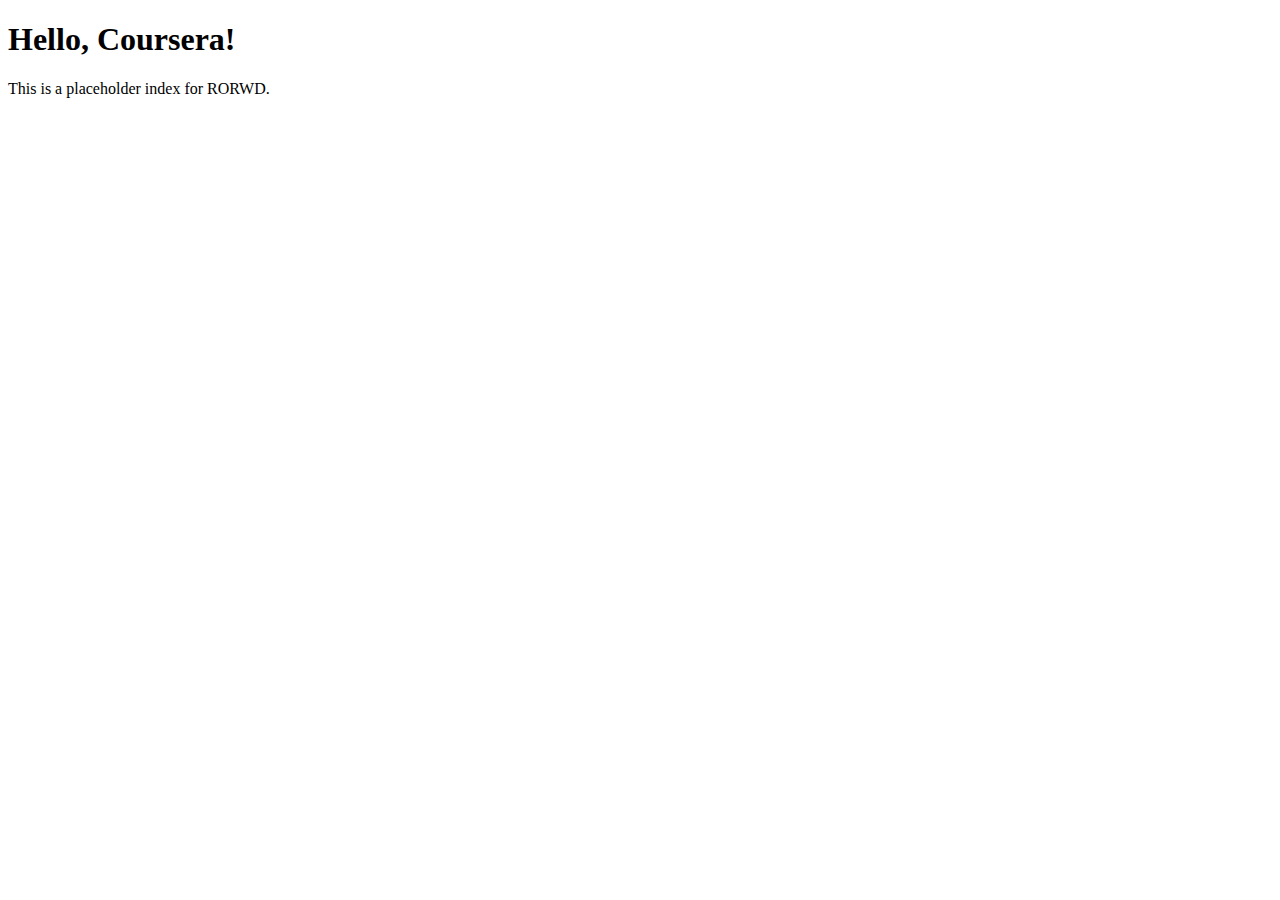
<file: index.html>
<!DOCTYPE html>
<html lang="en-US">
<head>
  <title>index</title>
  <meta charset="UTF-8">
  <meta name="viewport" content="width=device-width, initial-scale=1.0">
</head>

<body>
  <h1>Hello, Coursera!</h1>
  <p>This is a placeholder index for RORWD.</p>
</body>
</html>
</file>
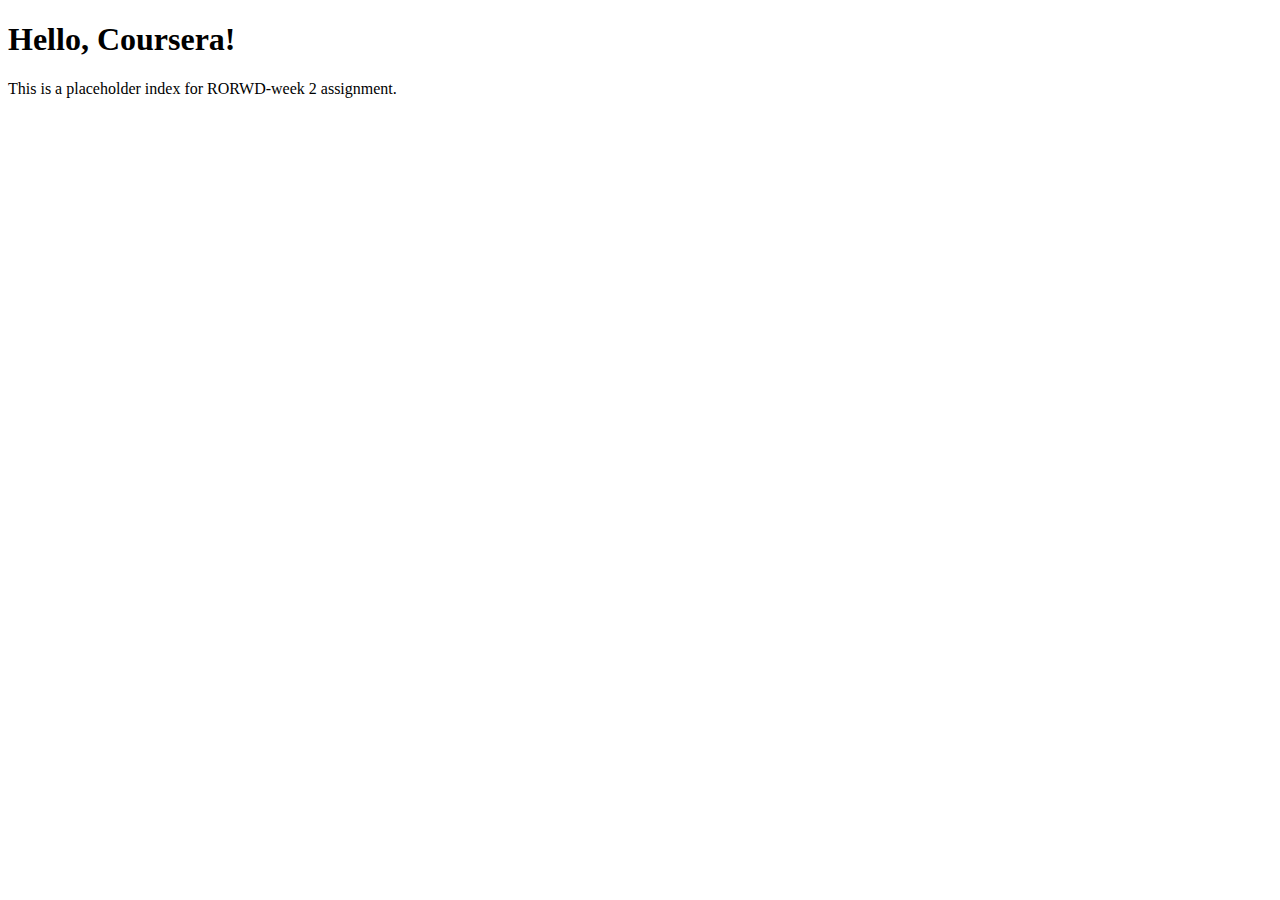
<file: HTML, CSS, and Javascript for Web Developers/module2-solution/index.html>
<!DOCTYPE html>
<html lang="en-US">
<head>
  <title>index</title>
  <meta charset="UTF-8">
  <meta name="viewport" content="width=device-width, initial-scale=1.0">
</head>

<body>
  <h1>Hello, Coursera!</h1>
  <p>This is a placeholder index for RORWD-week 2 assignment.</p>
</body>
</html>
</file>
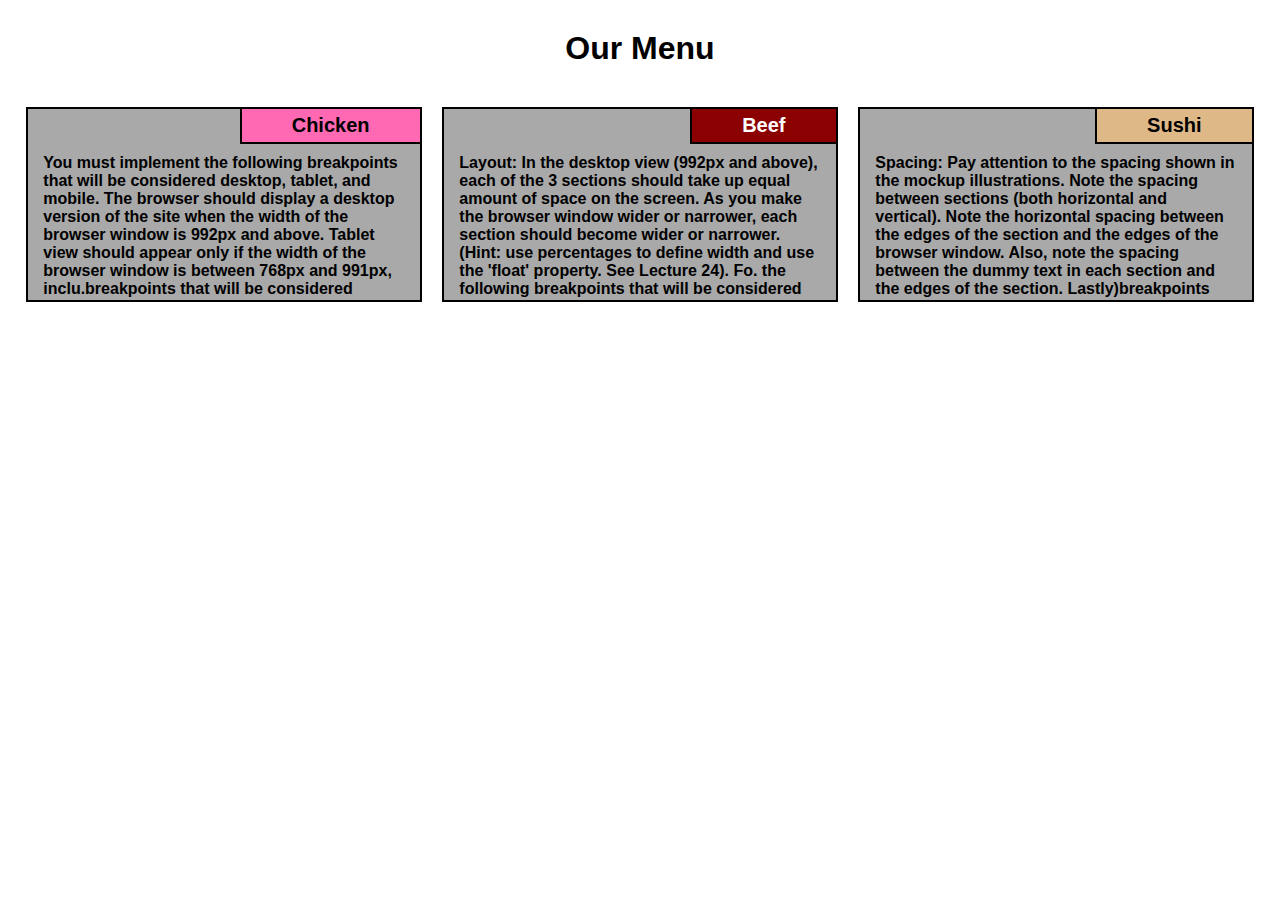
<file: ruby-on-rails-web-development/html-css-and-javascript-for-web-developers/module2-solution/index.html>
<!DOCTYPE html>
<html lang="en-US">
<head>
  <title>index</title>
  <meta charset="UTF-8">
  <meta name="keywords" content="HTML, CSS, XML, JavaScript">
  <meta name="viewport" content="width=device-width, initial-scale=1.0">
  <link rel="stylesheet" href="css/styles.css">
</head>

<body>
  <h1>Our Menu</h1>

  <div class="container">
    <div class="row">
      <div class="col-lg-4 col-md-6 col-sm-12">
        <div class="textbox changeheight">
          <h2 class="colorpink">Chicken</h2>
          <p>You must implement the following breakpoints that will be considered desktop, tablet, and mobile. The browser should display a desktop version of the site when the width of the browser window is 992px and above. Tablet view should appear only if the width of the browser window is between 768px and 991px, inclu.breakpoints that will be considered desktop, tablet, and mobile. The browser shbreakpoints that will be considered desktop, tablet, and mobile. The browser sh</p>
        </div>
      </div>
      <div class="col-lg-4 col-md-6 col-sm-12">
        <div class="textbox changeheight">
          <h2 class="colorredred textwhite">Beef</h2>
          <p>Layout: In the desktop view (992px and above), each of the 3 sections should take up equal amount of space on the screen. As you make the browser window wider or narrower, each section should become wider or narrower. (Hint: use percentages to define width and use the 'float' property. See Lecture 24). Fo. the following breakpoints that will be considered desktop, tablet, and mobile. T the following breakpoints that will be considered desktop, tablet, and mobile. T</p>
        </div>
      </div>
      <div class="col-lg-4 col-md-12 col-sm-12">
        <div class="textbox changewidth changeheight">
          <h2 class="coloryellow">Sushi</h2>
          <p>Spacing: Pay attention to the spacing shown in the mockup illustrations. Note the spacing between sections (both horizontal and vertical). Note the horizontal spacing between the edges of the section and the edges of the browser window. Also, note the spacing between the dummy text in each section and the edges of the section. Lastly)breakpoints that will be considered desktop, tablet, and mobile. The browser shle. The browsle. The browsle. The browsle. The brows esktop, tablet, and mobile. The browser shle. The browsle. The browsle. The browsle. esktop, tablet, and mobile. The browser shle. The browsle. The browsle. The browsle. </p>
        </div>
      </div>
    </div>
  </div>

</body>
</html>
</file>
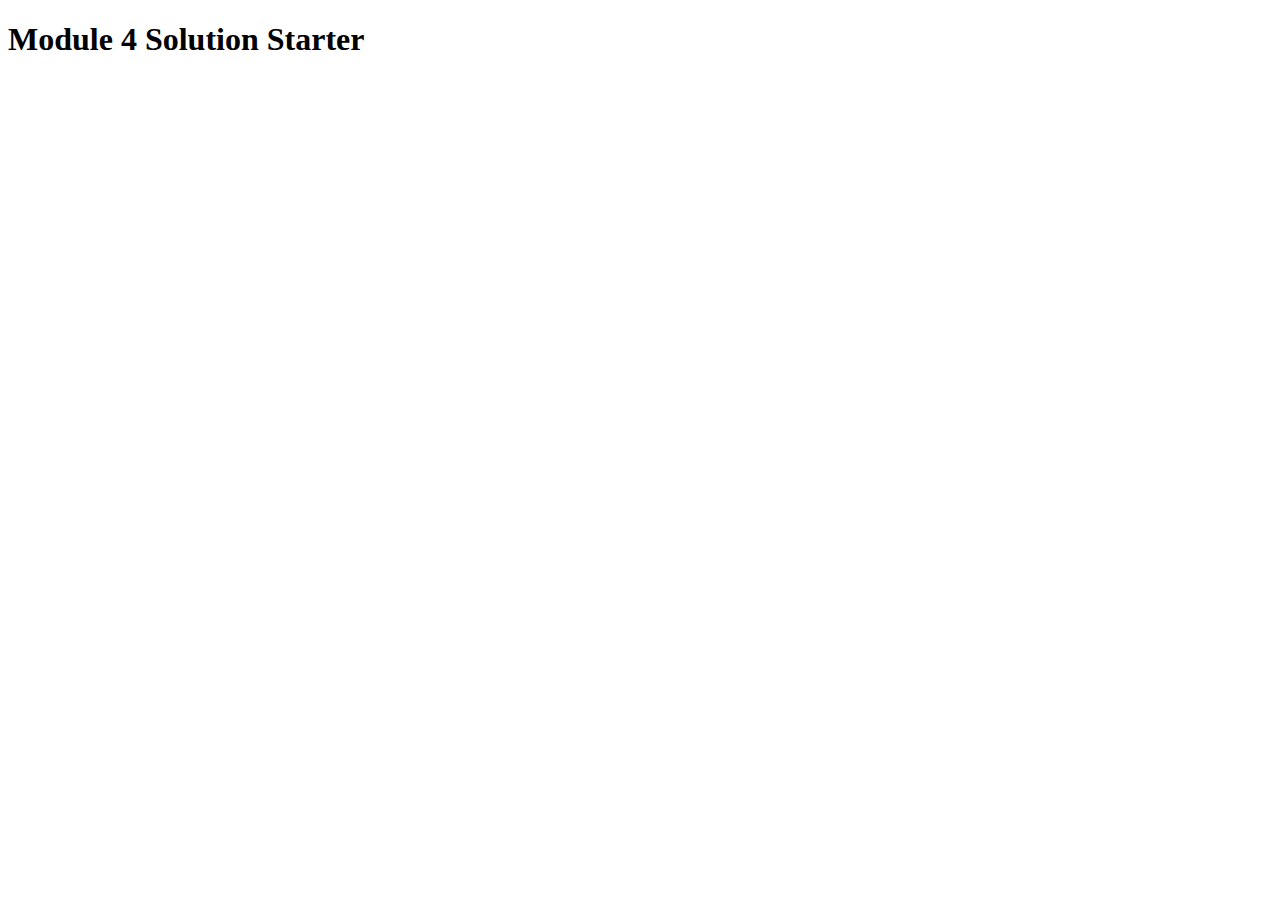
<file: ruby-on-rails-web-development/html-css-and-javascript-for-web-developers/module4-solution/harder/index.html>
<!DOCTYPE html>
<html>
<head>
  <meta charset="utf-8">
  <title>Module 4 Solution Starter</title>
  <script>
    var names = []; // DO NOT REMOVE
  </script>
  <script src="SpeakHello.js"></script>
  <script src="SpeakGoodBye.js"></script>
  <script src="script.js"></script>
</head>
<body>
  <h1>Module 4 Solution Starter</h1>
</body>
</html>
</file>
<file: ruby-on-rails-web-development/html-css-and-javascript-for-web-developers/module2-solution/css/styles.css>
/********** Base styles **********/
* {
  box-sizing: border-box;
}
body {
  font-family: sans-serif, verdana, Arial;
  color: black;
  font-size: 16px;        /* Browser default is 16px*/
  font-weight: bold;
  /*font-style: italic;
  font-weight: bold;
  text-transform: lowercase;
  text-align: left;*/
  /*text-decoration: none;
  background-color: green;
  border: 1px solid blue;
  color: black;
  margin-bottom: 1px;*/
}
h1 {
  margin-top: 30px;
  margin-bottom: 30px;
  text-align: center;
}
h2 {
  border: 2px solid black;
  position: absolute;
  top: -2px;
  right: -2px;
  margin: 0px;
  padding: 5px;
  padding-left: 50px;
  padding-right: 50px;
  font-size: 20px;        /* Browser default is 16px*/
}
.textbox {
  border: 2px solid black;
  background-color: darkgray;
  width: 95%;
  height: 195px;
  margin-left: auto;
  margin-right: auto;
  margin-top: 2.5%;
  margin-bottom: 2.5%;
  position: relative;
}
p {
  height: 100%;
  margin: 0px;
  padding: 15px;
  padding-top: 45px;
  overflow: hidden;
}
.textwhite {
  color: white
}
.colorpink {
  background-color: hotpink;
}
.colorredred {
  background-color: darkred;
}
.coloryellow {
  background-color: burlywood;
}
/* container for Responsive Framework. */
.container {
  width: 98.75%;
  margin-left: auto;
  margin-right: auto;
}
/* row for Responsive Framework. */
.row {
  width: 100%;
}

/********** large devices only (Desktop view)**********/
@media (min-width: 992px) {
  .col-lg-1, .col-lg-2, .col-lg-3, .col-lg-4, .col-lg-5, .col-lg-6, .col-lg-7, .col-lg-8, .col-lg-9, .col-lg-10, .col-lg-11, .col-lg-12 {
    float: left;
    /*border: 1px solid green;*/
  }
  .col-lg-1 {
    width: 8.33%;
  }
  .col-lg-2 {
    width: 16.66%;
  }
  .col-lg-3 {
    width: 25%;
  }
  .col-lg-4 {
    width: 33.33%;
  }
  .col-lg-5 {
    width: 41.66%;
  }
  .col-lg-6 {
    width: 50%;
  }
  .col-lg-7 {
    width: 58.33%;
  }
  .col-lg-8 {
    width: 66.66%;
  }
  .col-lg-9 {
    width: 74.99%;
  }
  .col-lg-10 {
    width: 83.33%;
  }
  .col-lg-11 {
    width: 91.66%;
  }
  .col-lg-12 {
    width: 100%;
  }
}

/********** Medium devices only (Tabet view)**********/
@media (min-width: 768px) and (max-width: 991px) {
  .col-md-1, .col-md-2, .col-md-3, .col-md-4, .col-md-5, .col-md-6, .col-md-7, .col-md-8, .col-md-9, .col-md-10, .col-md-11, .col-md-12 {
    float: left;
    /*border: 1px solid green;*/
  }
  .col-md-1 {
    width: 8.33%;
  }
  .col-md-2 {
    width: 16.66%;
  }
  .col-md-3 {
    width: 25%;
  }
  .col-md-4 {
    width: 33.33%;
  }
  .col-md-5 {
    width: 41.66%;
  }
  .col-md-6 {
    width: 50%;
  }
  .col-md-7 {
    width: 58.33%;
  }
  .col-md-8 {
    width: 66.66%;
  }
  .col-md-9 {
    width: 74.99%;
  }
  .col-md-10 {
    width: 83.33%;
  }
  .col-md-11 {
    width: 91.66%;
  }
  .col-md-12 {
    width: 100%;
  }
  .changewidth {
    width: 97.5%;
    margin-top: 1.25%;
    margin-bottom: 1.25%;
  }
}

/********** Small devices only (Mobile view)**********/
@media (min-width: 1px) and (max-width: 767px) {
  .col-sm-1, .col-sm-2, .col-sm-3, .col-sm-4, .col-sm-5, .col-sm-6, .col-sm-7, .col-sm-8, .col-sm-9, .col-sm-10, .col-sm-11, .col-sm-12 {
    float: left;
    /*border: 1px solid green;*/
  }
  .col-sm-1 {
    width: 8.33%;
  }
  .col-sm-2 {
    width: 16.66%;
  }
  .col-sm-3 {
    width: 25%;
  }
  .col-sm-4 {
    width: 33.33%;
  }
  .col-sm-5 {
    width: 41.66%;
  }
  .col-sm-6 {
    width: 50%;
  }
  .col-sm-7 {
    width: 58.33%;
  }
  .col-sm-8 {
    width: 66.66%;
  }
  .col-sm-9 {
    width: 74.99%;
  }
  .col-sm-10 {
    width: 83.33%;
  }
  .col-sm-11 {
    width: 91.66%;
  }
  .col-sm-12 {
    width: 100%;
  }
  .changeheight {
    margin-top: 1.25%;
    margin-bottom: 1.25%;
  }
}
</file>
